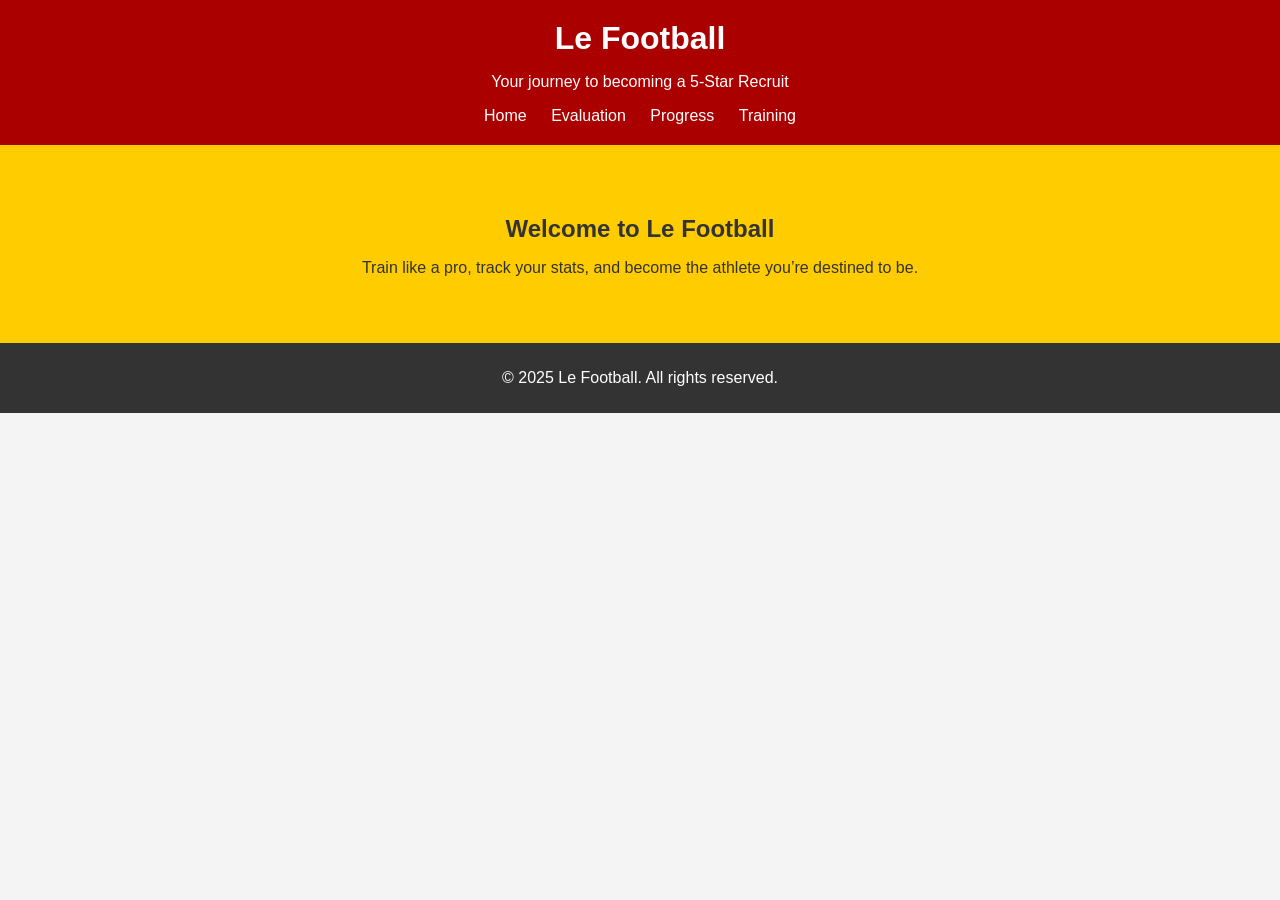
<file: index.html>
<!DOCTYPE html>
<html lang="en">
<head>
  <meta charset="UTF-8">
  <meta name="viewport" content="width=device-width, initial-scale=1.0">
  <title>Le Football - 5-Star Recruit Tracker</title>
  <link rel="stylesheet" href="style.css">
</head>
<body>
  <header>
    <h1>Le Football</h1>
    <p>Your journey to becoming a 5-Star Recruit</p>
    <nav>
      <ul>
        <li><a href="index.html">Home</a></li>
        <li><a href="evaluation.html">Evaluation</a></li>
        <li><a href="progress.html">Progress</a></li>
        <li><a href="training.html">Training</a></li>
      </ul>
    </nav>
  </header>

  <main>
    <section class="hero">
      <h2>Welcome to Le Football</h2>
      <p>Train like a pro, track your stats, and become the athlete you’re destined to be.</p>
    </section>
  </main>

  <footer>
    <p>&copy; 2025 Le Football. All rights reserved.</p>
  </footer>
</body>
</html>
</file>
<file: style.css>
/* General Styles */
body {
  font-family: Arial, sans-serif;
  margin: 0;
  padding: 0;
  background-color: #f4f4f4;
  color: #333333;
}

header {
  background-color: #aa0000; /* 49ers red */
  color: #ffffff;
  padding: 20px;
  text-align: center;
}

header h1 {
  margin: 0;
}

nav ul {
  list-style: none;
  padding: 0;
  margin: 0;
}

nav ul li {
  display: inline;
  margin: 0 10px;
}

nav ul li a {
  color: #ffffff;
  text-decoration: none;
}

footer {
  background-color: #333333;
  color: #ffffff;
  text-align: center;
  padding: 10px 0;
}

/* Hero Section */
.hero {
  text-align: center;
  padding: 50px;
  background-color: #ffcc00; /* 49ers gold */
}

.hero h2 {
  margin-bottom: 10px;
}

/* Evaluation Form Styles */
.evaluation-container {
  max-width: 800px;
  margin: 30px auto;
  padding: 20px;
  background: #ffffff;
  border-radius: 8px;
  box-shadow: 0 4px 8px rgba(0, 0, 0, 0.1);
}

.evaluation-container h2 {
  text-align: center;
  margin-bottom: 20px;
}

.evaluation-container p {
  text-align: center;
  margin-bottom: 30px;
  font-size: 1.1em;
}

.evaluation-form {
  display: flex;
  flex-direction: column;
  gap: 20px;
}

.stat-section {
  display: flex;
  flex-direction: column;
  align-items: center;
  padding: 20px;
  border: 1px solid #e0e0e0;
  border-radius: 8px;
  background-color: #f9f9f9;
}

.stat-section h3 {
  margin-bottom: 15px;
}

.stat-section img.icon {
  width: 80px;
  height: 80px;
  margin-bottom: 15px;
}

.stat-section label {
  font-weight: bold;
  margin: 5px 0;
}

.stat-section input {
  width: 100%;
  max-width: 200px;
  padding: 8px;
  margin-bottom: 15px;
  border: 1px solid #ccc;
  border-radius: 4px;
}

button#evaluate-button {
  background-color: #aa0000;
  color: #ffffff;
  padding: 10px 20px;
  font-size: 1em;
  border: none;
  border-radius: 4px;
  cursor: pointer;
  align-self: center;
}

button#evaluate-button:hover {
  background-color: #880000;
}

.feedback-box {
  margin-top: 20px;
  padding: 15px;
  border: 1px solid #e0e0e0;
  border-radius: 8px;
  background-color: #f9f9f9;
  font-weight: bold;
  text-align: center;
}
</file>
